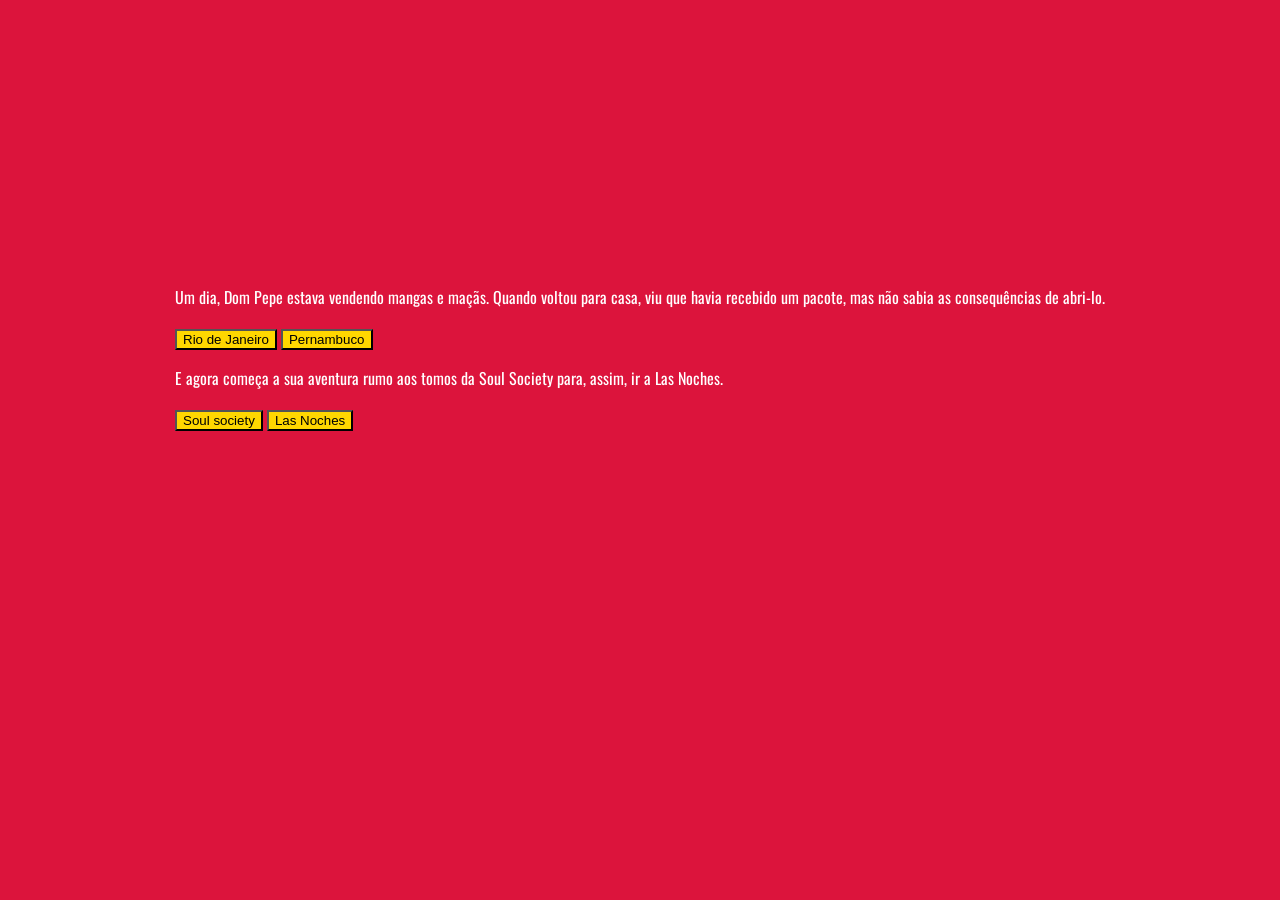
<file: index.html>
<!DOCTYPE html>
<html lang="pt-br">
<head>
    <meta charset="UTF-8">
    <meta name="viewport" content="width=device-width, initial-scale=1.0">
    <link rel="stylesheet" href="style.css">
    <link rel="preconnect" href="https://fonts.googleapis.com">
<link rel="preconnect" href="https://fonts.gstatic.com" crossorigin>
<link href="https://fonts.googleapis.com/css2?family=Oswald:wght@200..700&display=swap" rel="stylesheet">
    <title>Em busca da cidade perdida</title>
</head>
<body>
    
<main>
    <div class="passo ativo" id="passo-0">
 <p>Um dia, Dom Pepe estava vendendo mangas e maçãs. Quando voltou para casa, viu que havia recebido um pacote, mas não sabia as consequências de abri-lo.</p>
    <button class="btn-proximo" data-proximo="1">Rio de Janeiro</button>
     <button class="btn-proximo" data-proximo="2">Pernambuco</button>
    </div>
      <div class="passo" id="passo-1">
 <p>E agora começa a sua aventura rumo aos tomos da Soul Society para, assim, ir a Las Noches.</p>
    <button class="btn-proximo" data-proximo="1">Soul society</button>
     <button class="btn-proximo" data-proximo="2">Las Noches</button>
    </div>
</main>

<script src="script.js"></script>
</body>
</html>
</file>
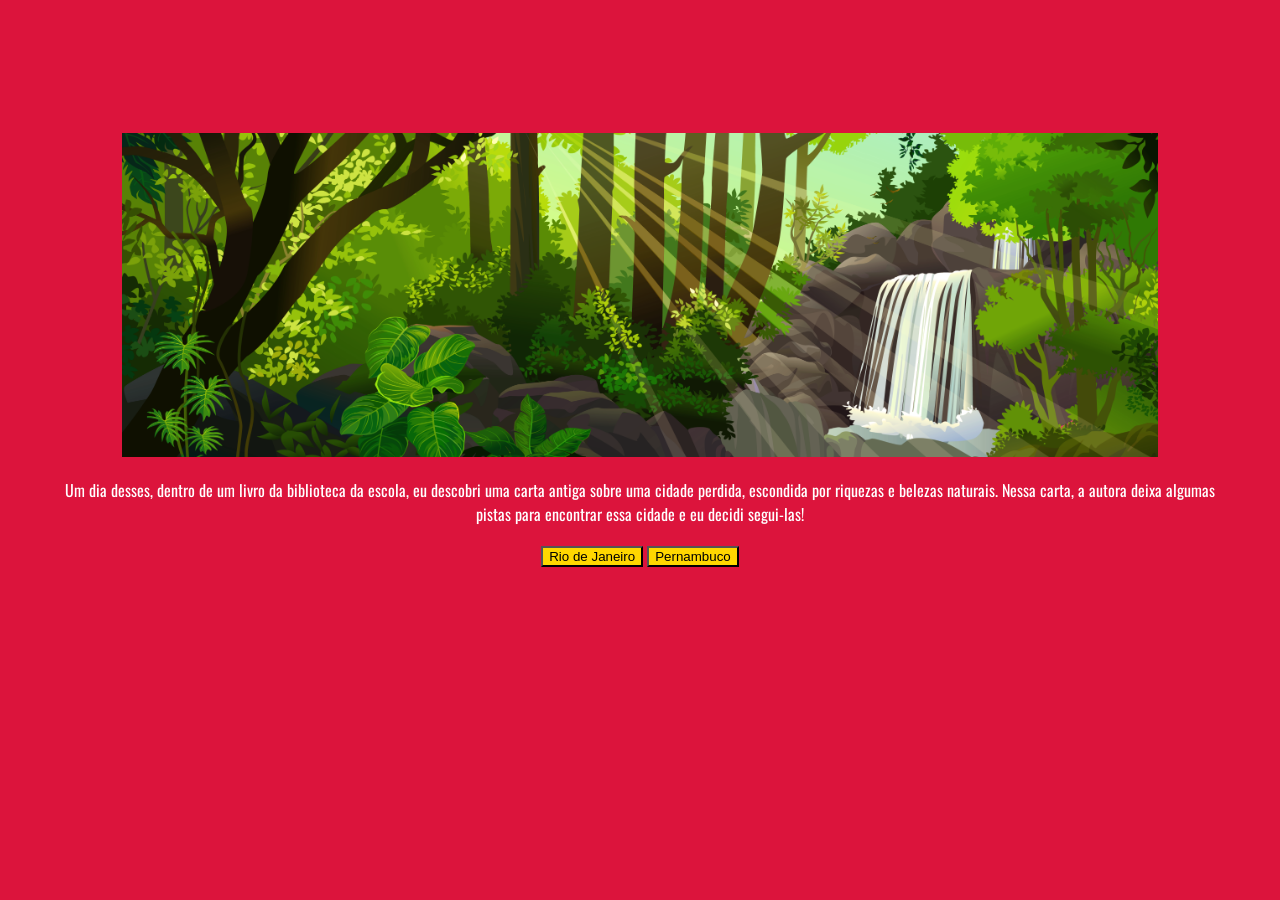
<file: Nuevo proyecto vs code/index.html>
<!DOCTYPE html>
<html lang="pt-br">
<head>
    <meta charset="UTF-8">
    <meta name="viewport" content="width=device-width, initial-scale=1.0">
    <link rel="stylesheet" href="style.css">
    <link rel="preconnect" href="https://fonts.googleapis.com">
<link rel="preconnect" href="https://fonts.gstatic.com" crossorigin>
<link href="https://fonts.googleapis.com/css2?family=Oswald:wght@200..700&display=swap" rel="stylesheet">
    <title>Em busca da cidade perdida</title>
</head>
<body>
    
<main>
    <div class="passo ativo" id="passo-0">
        <img src="cenario.png" alt="">
        <p>Um dia desses, dentro de um livro da biblioteca da escola, eu descobri uma carta antiga sobre uma cidade
            perdida, escondida por riquezas e belezas naturais. Nessa carta, a autora deixa algumas pistas para
            encontrar essa cidade e eu decidi segui-las!</p>
        <button class="btn-proximo" data-proximo="1">Rio de Janeiro</button>
        <button class="btn-proximo" data-proximo="2">Pernambuco</button>
    </div>
    <div class="passo" id="passo-1">
        <p>Você começa sua jornada no Rio de Janeiro, subindo o Pico da Tijuca ao amanhecer para encontrar a primeira
            pista.</p>
        <button class="btn-proximo" data-proximo="3">Procurar a pista no topo do pico</button>
        <button class="btn-proximo" data-proximo="4">Desistir e voltar para casa</button>
    </div>
    <div class="passo" id="passo-2">
        <p>Em Pernambuco, você visita a histórica cidade de Olinda. Na carta, uma das pistas indica que para localizar a
            entrada para a cidade perdida você deve procurar a próxima pista em um dos pontos turísticos da cidade. Por
            qual você começa?</p>
        <button class="btn-proximo" data-proximo="5">Investigar as igrejas antigas</button>
        <button class="btn-proximo" data-proximo="6">Explorar as praias próximas</button>
    </div>
    <div class="passo" id="passo-3">
        <p>No topo do Pico da Tijuca, você encontra uma antiga inscrição apontando que a próxima pista está localizada
            no Amazonas.</p>
        <button class="btn-proximo" data-proximo="7">Seguir para o Amazonas</button>
    </div>

    <div class="passo" id="passo-4">
        <img src="cenario-passo4-voltar a casa.png" alt="">
        <p>Você decide que a aventura é grande demais e volta para casa, mas sempre se pergunta o que teria encontrado.
        </p>
    </div>

    <div class="passo" id="passo-5">
        <p>Nas igrejas de Olinda, você descobre um mapa antigo escondido atrás de um altar, apontando que a próxima
            pista está no Amazonas.</p>
        <button class="btn-proximo" data-proximo="7">Viajar para o Amazonas</button>
    </div>

    <div class="passo" id="passo-6">
        <p>Explorando as praias, você encontra uma caverna escondida, mas ela leva a um beco sem saída.</p>
        <button class="btn-proximo" data-proximo="8">Voltar e explorar as igrejas</button>
    </div>

    <div class="passo" id="passo-7">
        <p>No Amazonas, a busca pela cidade perdida se intensifica. Você se depara com um rio bifurcado.</p>
        <button class="btn-proximo" data-proximo="9">Seguir pelo rio à esquerda</button>
        <button class="btn-proximo" data-proximo="10">Seguir pelo rio à direita</button>
    </div>

    <div class="passo" id="passo-8">
        <p>De volta às igrejas, você finalmente encontra o mapa antigo. Agora, para o Amazonas!</p>
        <button class="btn-proximo" data-proximo="7">Seguir para o Amazonas</button>
    </div>

    <div class="passo" id="passo-9">
        <p>O rio à esquerda leva você a uma cachoeira escondida com inscrições antigas que revelam a entrada da cidade
            perdida.</p>
        <button class="btn-proximo" data-proximo="11">Explorar a cidade perdida</button>
    </div>

    <div class="passo" id="passo-10">
        <p>O rio à direita termina em uma área pantanosa. Apesar de belas vistas, não há sinais da cidade perdida aqui.
        </p>
        <button class="btn-proximo" data-proximo="12">Retornar e tentar o outro rio</button>
    </div>

    <div class="passo" id="passo-11">
        <img src="cenario-passo11-cidade-perdida.png" alt="">
        <p>Dentro da cidade perdida, você descobre tesouros inimagináveis e decide se dedicar a estudar e preservar este
            lugar</p>
    </div>

    <div class="passo" id="passo-12">
        <p>Retornando e escolhendo o rio à esquerda, você finalmente encontra a cachoeira escondida e as inscrições que
            levam à cidade perdida.</p>
        <button class="btn-proximo" data-proximo="11">Explorar a cidade perdida</button>
    </div>
</main>
<script src="script.js"></script>
</body>
</html>
</file>
<file: style.css>
body {
    background-color: crimson;
    color: white;
      font-family: "Oswald", sans-serif;
      display: flex;
      justify-content: center;
      align-items: center;
      height: 700px;
      margin: 0;
}

button {
    background-color: gold;
    color: rgb(0, 0, 0);
}
</file>
<file: Nuevo proyecto vs code/style.css>
body {
    background-color: crimson;
    color: white;
      font-family: "Oswald", sans-serif;
      display: flex;
      justify-content: center;
      align-items: center;
      height: 700px;
      margin: 0;
}

button {
    background-color: gold;
    color: rgb(0, 0, 0);
}


.passo {
    display: none;
}

.passo.ativo {
    display:block;
}

main {
    text-align: center;
    max-width: 90%;
}

img {
    max-width: 90%;
}
</file>
